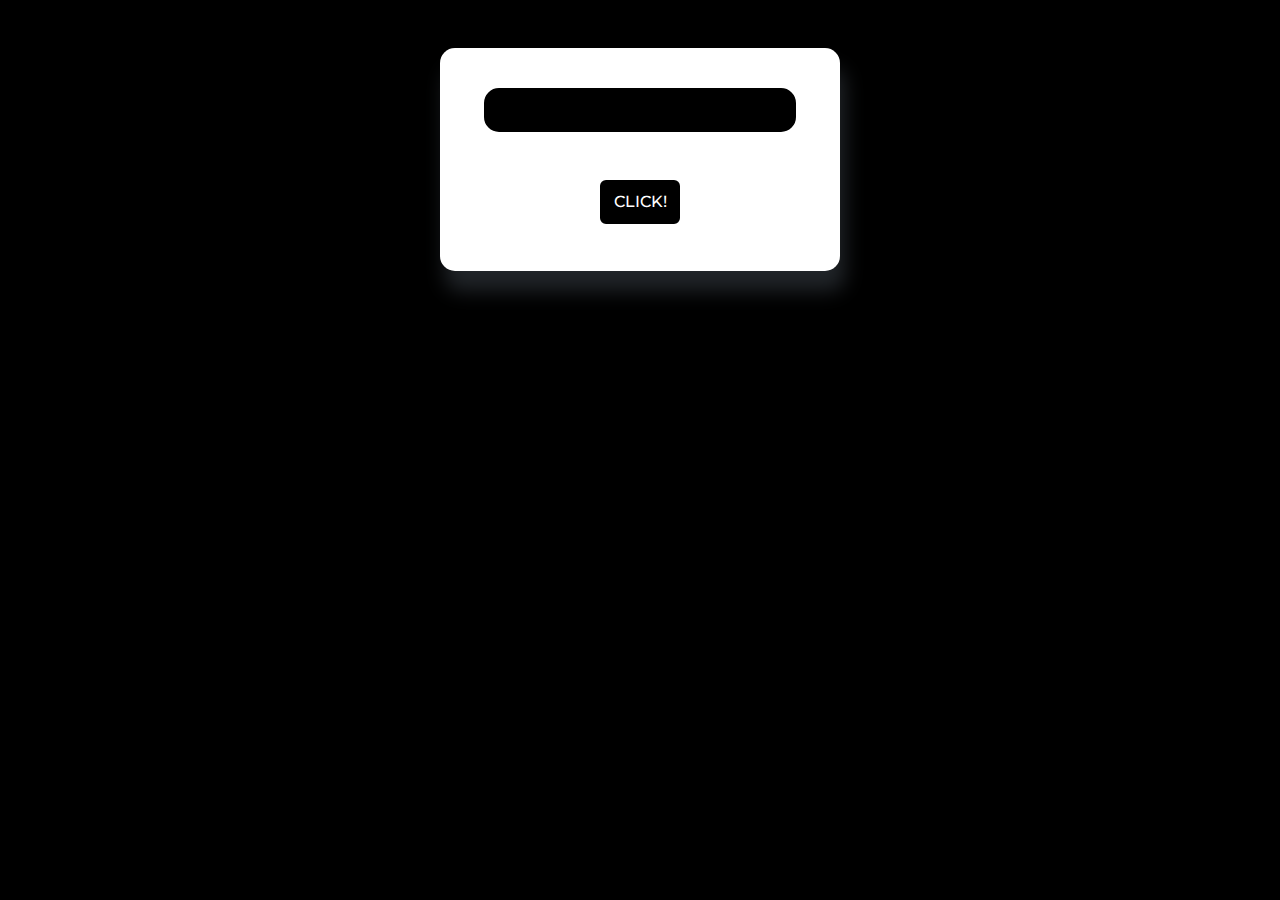
<file: index.html>
<!DOCTYPE html>
<html lang="en">
<head>
    <meta charset="UTF-8">
    <meta name="viewport" content="width=device-width, initial-scale=1.0">
    <title>Countdown Timer - DOM</title>
    <!-- CSS -->
    <link rel="stylesheet" href="style.css">
    <!-- Bootstrap -->
    <link href="https://cdn.jsdelivr.net/npm/bootstrap@5.3.3/dist/css/bootstrap.min.css" rel="stylesheet" integrity="sha384-QWTKZyjpPEjISv5WaRU9OFeRpok6YctnYmDr5pNlyT2bRjXh0JMhjY6hW+ALEwIH" crossorigin="anonymous">
</head>
<body>

    <!-- Javascript -->
    <script src="script.js"></script>

    <!-- Bootstrap -->
    <script src="https://cdn.jsdelivr.net/npm/@popperjs/core@2.11.8/dist/umd/popper.min.js" integrity="sha384-I7E8VVD/ismYTF4hNIPjVp/Zjvgyol6VFvRkX/vR+Vc4jQkC+hVqc2pM8ODewa9r" crossorigin="anonymous"></script>
    <script src="https://cdn.jsdelivr.net/npm/bootstrap@5.3.3/dist/js/bootstrap.min.js" integrity="sha384-0pUGZvbkm6XF6gxjEnlmuGrJXVbNuzT9qBBavbLwCsOGabYfZo0T0to5eqruptLy" crossorigin="anonymous"></script>

</body>
</html>
</file>
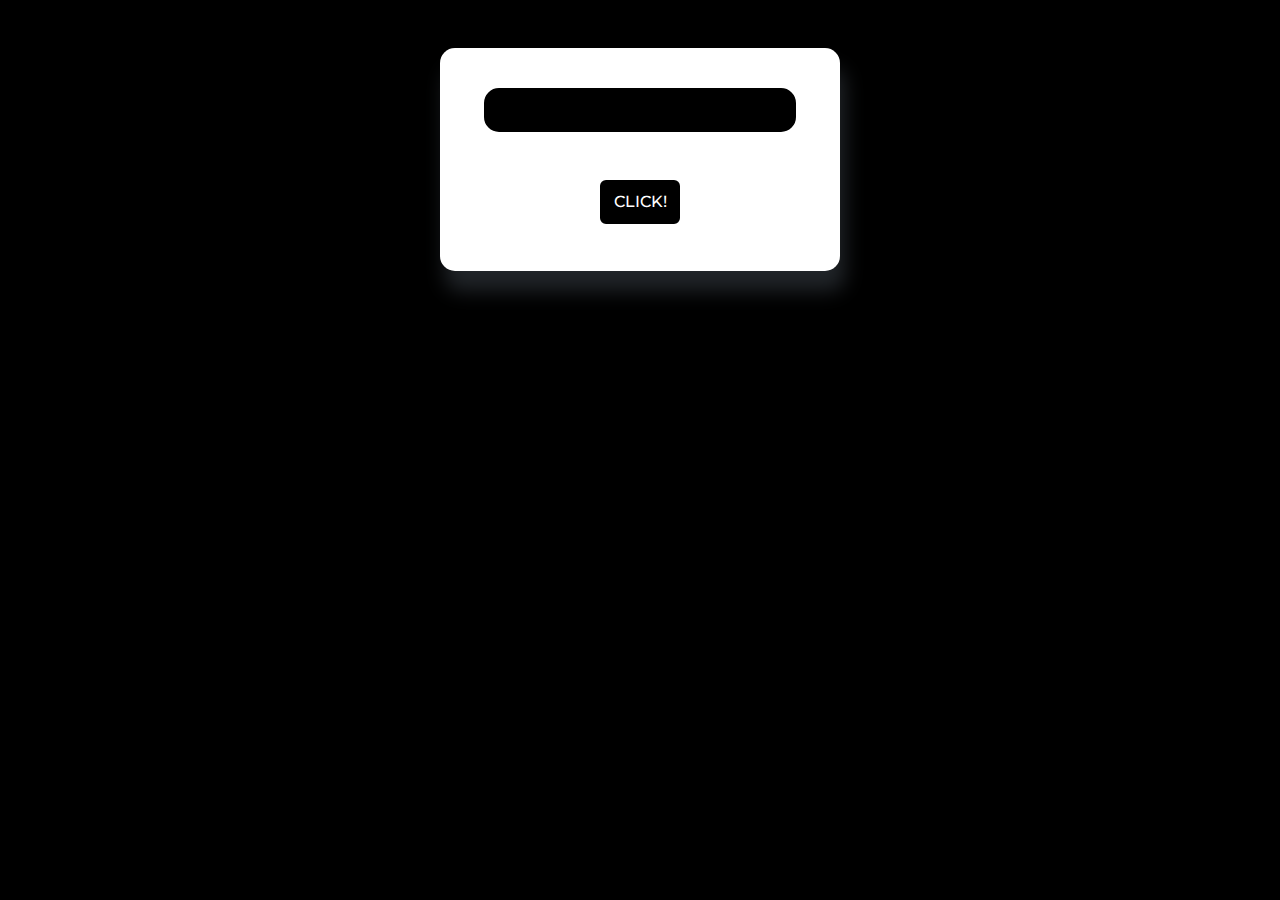
<file: dom.html>
<!DOCTYPE html>
<html lang="en">
<head>
    <meta charset="UTF-8">
    <meta name="viewport" content="width=device-width, initial-scale=1.0">
    <title>Countdown Timer - DOM</title>
    <!-- CSS -->
    <link rel="stylesheet" href="style.css">
    <!-- Bootstrap -->
    <link href="https://cdn.jsdelivr.net/npm/bootstrap@5.3.3/dist/css/bootstrap.min.css" rel="stylesheet" integrity="sha384-QWTKZyjpPEjISv5WaRU9OFeRpok6YctnYmDr5pNlyT2bRjXh0JMhjY6hW+ALEwIH" crossorigin="anonymous">
</head>
<body>

    <!-- Javascript -->
    <script src="dom.js"></script>

    <!-- Bootstrap -->
    <script src="https://cdn.jsdelivr.net/npm/@popperjs/core@2.11.8/dist/umd/popper.min.js" integrity="sha384-I7E8VVD/ismYTF4hNIPjVp/Zjvgyol6VFvRkX/vR+Vc4jQkC+hVqc2pM8ODewa9r" crossorigin="anonymous"></script>
    <script src="https://cdn.jsdelivr.net/npm/bootstrap@5.3.3/dist/js/bootstrap.min.js" integrity="sha384-0pUGZvbkm6XF6gxjEnlmuGrJXVbNuzT9qBBavbLwCsOGabYfZo0T0to5eqruptLy" crossorigin="anonymous"></script>

</body>
</html>
</file>
<file: style.css>
@import url('https://fonts.googleapis.com/css2?family=Montserrat:ital,wght@0,100..900;1,100..900&display=swap');

body{
    font-family: "Montserrat", sans-serif !important;
    background-color: black !important;
}

.container{
    width: 400px !important;
    background-color: white !important;
    border-radius: 15px;
    box-shadow: 5px 20px 20px 0px;
}



#display{
    text-align: center;
    color: white !important;
    background-color: black !important;
    border-radius: 15px;
    border: 2px solid black !important;
}

.btn{
    background-color: black !important;
    color: white !important;
    border-radius: 15px;
    border: 2px solid black !important;
    font-weight: 500 !important;
    margin-bottom: 10% !important;
    width: 80px !important;
}
</file>
